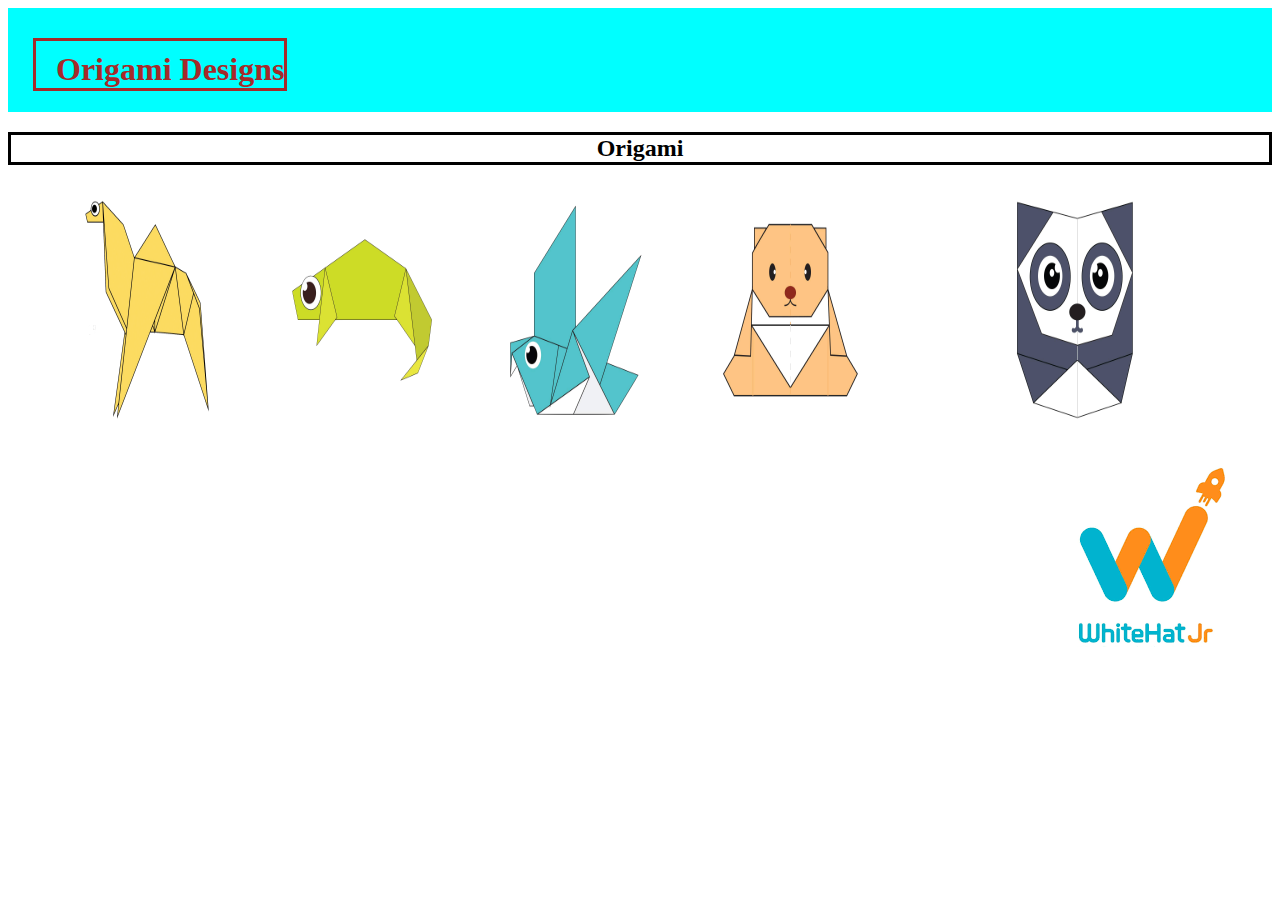
<file: index.html>
<html>
    <head> 
        <title> My webpage </title> 
        <link rel="stylesheet"
        type="text/css"
        href="style.css">
    </head>
            <body>
                <div class="header">
             <h1>Origami Designs </h1>
             </div>

             <div class="my Designs">
             <h2> Origami </h2>
             </div>

        <div class="grid">
            <div class="pacman">
             <a href="http://origami.me/camel/">
                <img src="images 2/camel.png" height=250 width=150 ></a>
            </div>

            <div class="fruit ninja">
            <a href="http://origami.me/chameleon/">
                <img src="images 2/chameleon.png" height=250 width=150 ></a>
            </div>

            <div class="balloon buster">
            <a href="http://origami.me/pigeon/">
                <img src="images 2/pigeon.png" height=250 width=150 ></a>
            </div>

            <div class="trex game">
            <a href="http://origami.me/teddy-bear/">
                <img src="images 2/teddy.png" height=250 width=150>    
            </div>

            <div class="soccer practice">
            <a href="http://origami.me/panda/">
                <img src="images 2/panda.png" height=250 width=150>            
            </div>

            </div>

            <br> 
            <div class="footer">   
            <a href="https://divishamalik.whjr.site/">
                <img src="download.png"> </a>
            </div>
     
            </body>
</html>
</file>
<file: style.css>
h1 {
    color: brown;
    text-decoration-line: wavy;
    border: solid;
    margin-top: 30px;
    margin-left: 25px;
    padding-left: 20px;
    padding-top: 10px;
  
  }
 
 .header{
     background-color: aqua;
     display: flex;
    justify-content: space-between;
 }
 .grid{
     display: flex;
     flex-wrap: wrap;
     justify-content: space-evenly;
     
 }
 .footer{
     display: flex;
     justify-content: flex-end;
 }
 p,h2{
     text-align: center;
     border:solid;
     box-shadow: inset 5px -5px 10px 10px "green" rgb(0,50,200);
 }
</file>
